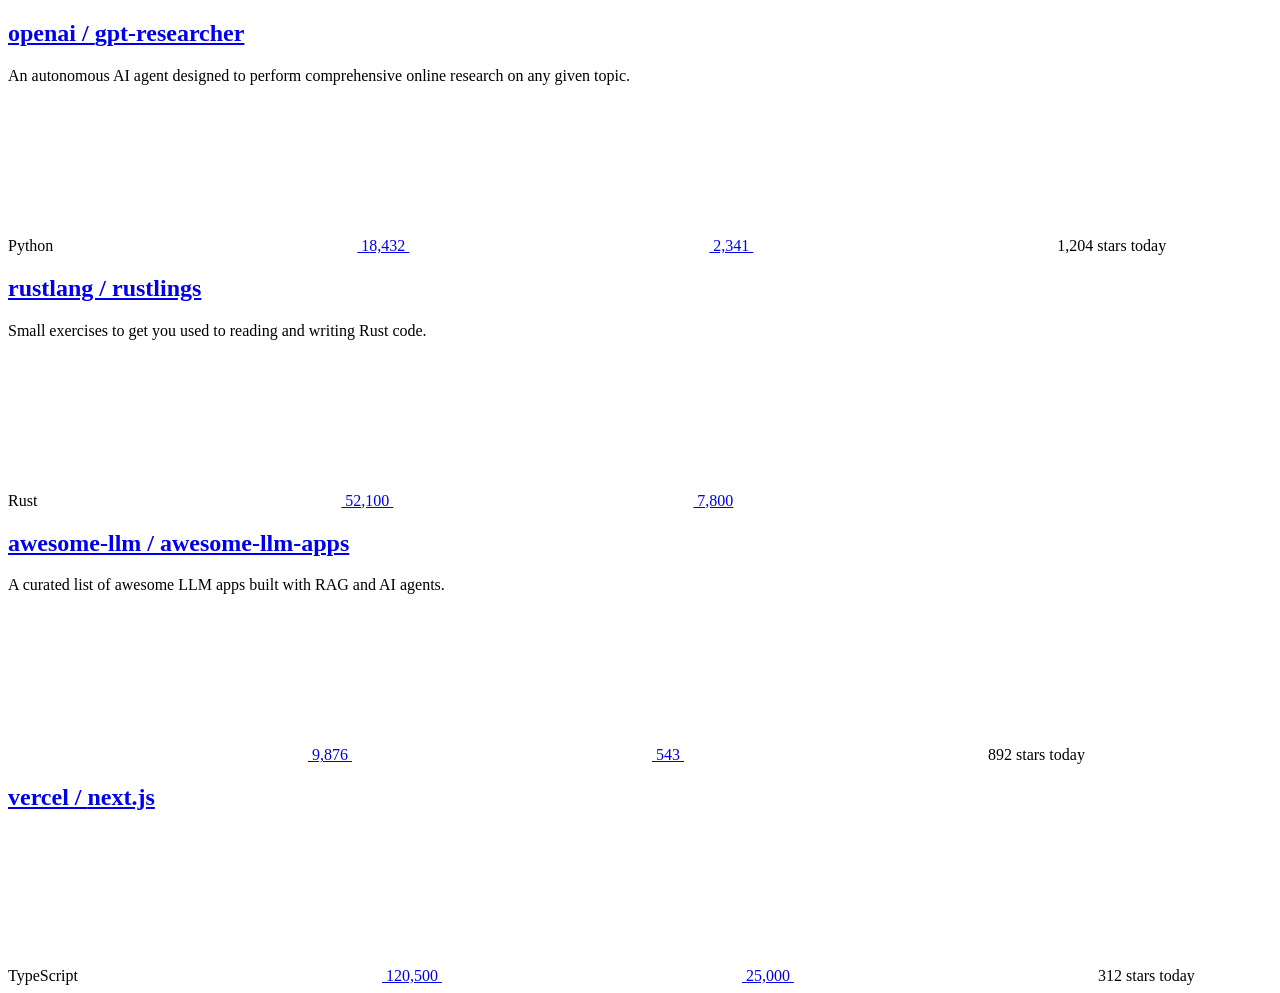
<file: tests/fixtures/trending_daily_all.html>
<!DOCTYPE html>
<html lang="en">
<head><meta charset="utf-8"><title>Trending repositories on GitHub today</title></head>
<body>
  <div class="Box">

    <!-- Repo 1: with language, with stars delta -->
    <article class="Box-row">
      <h2 class="h3 lh-condensed">
        <a href="/openai/gpt-researcher">
          openai / <strong>gpt-researcher</strong>
        </a>
      </h2>
      <p class="col-9 color-fg-muted my-1 pr-4">
        An autonomous AI agent designed to perform comprehensive online research on any given topic.
      </p>
      <div class="f6 color-fg-muted mt-2">
        <span class="d-inline-block ml-0 mr-3" itemprop="programmingLanguage">Python</span>
        <a href="/openai/gpt-researcher/stargazers" class="Link--muted d-inline-block mr-3">
          <svg aria-label="star"></svg>
          18,432
        </a>
        <a href="/openai/gpt-researcher/forks" class="Link--muted d-inline-block mr-3">
          <svg aria-label="fork"></svg>
          2,341
        </a>
        <span class="d-inline-block float-sm-right">
          <svg aria-label="star"></svg>
          1,204 stars today
        </span>
      </div>
    </article>

    <!-- Repo 2: Rust, no stars delta -->
    <article class="Box-row">
      <h2 class="h3 lh-condensed">
        <a href="/rustlang/rustlings">
          rustlang / <strong>rustlings</strong>
        </a>
      </h2>
      <p class="col-9 color-fg-muted my-1 pr-4">
        Small exercises to get you used to reading and writing Rust code.
      </p>
      <div class="f6 color-fg-muted mt-2">
        <span class="d-inline-block ml-0 mr-3" itemprop="programmingLanguage">Rust</span>
        <a href="/rustlang/rustlings/stargazers" class="Link--muted d-inline-block mr-3">
          <svg aria-label="star"></svg>
          52,100
        </a>
        <a href="/rustlang/rustlings/forks" class="Link--muted d-inline-block mr-3">
          <svg aria-label="fork"></svg>
          7,800
        </a>
      </div>
    </article>

    <!-- Repo 3: no language, with stars delta -->
    <article class="Box-row">
      <h2 class="h3 lh-condensed">
        <a href="/awesome-llm/awesome-llm-apps">
          awesome-llm / <strong>awesome-llm-apps</strong>
        </a>
      </h2>
      <p class="col-9 color-fg-muted my-1 pr-4">
        A curated list of awesome LLM apps built with RAG and AI agents.
      </p>
      <div class="f6 color-fg-muted mt-2">
        <a href="/awesome-llm/awesome-llm-apps/stargazers" class="Link--muted d-inline-block mr-3">
          <svg aria-label="star"></svg>
          9,876
        </a>
        <a href="/awesome-llm/awesome-llm-apps/forks" class="Link--muted d-inline-block mr-3">
          <svg aria-label="fork"></svg>
          543
        </a>
        <span class="d-inline-block float-sm-right">
          <svg aria-label="star"></svg>
          892 stars today
        </span>
      </div>
    </article>

    <!-- Repo 4: TypeScript, no description -->
    <article class="Box-row">
      <h2 class="h3 lh-condensed">
        <a href="/vercel/next.js">
          vercel / <strong>next.js</strong>
        </a>
      </h2>
      <div class="f6 color-fg-muted mt-2">
        <span class="d-inline-block ml-0 mr-3" itemprop="programmingLanguage">TypeScript</span>
        <a href="/vercel/next.js/stargazers" class="Link--muted d-inline-block mr-3">
          <svg aria-label="star"></svg>
          120,500
        </a>
        <a href="/vercel/next.js/forks" class="Link--muted d-inline-block mr-3">
          <svg aria-label="fork"></svg>
          25,000
        </a>
        <span class="d-inline-block float-sm-right">
          <svg aria-label="star"></svg>
          312 stars today
        </span>
      </div>
    </article>

  </div>
</body>
</html>
</file>
